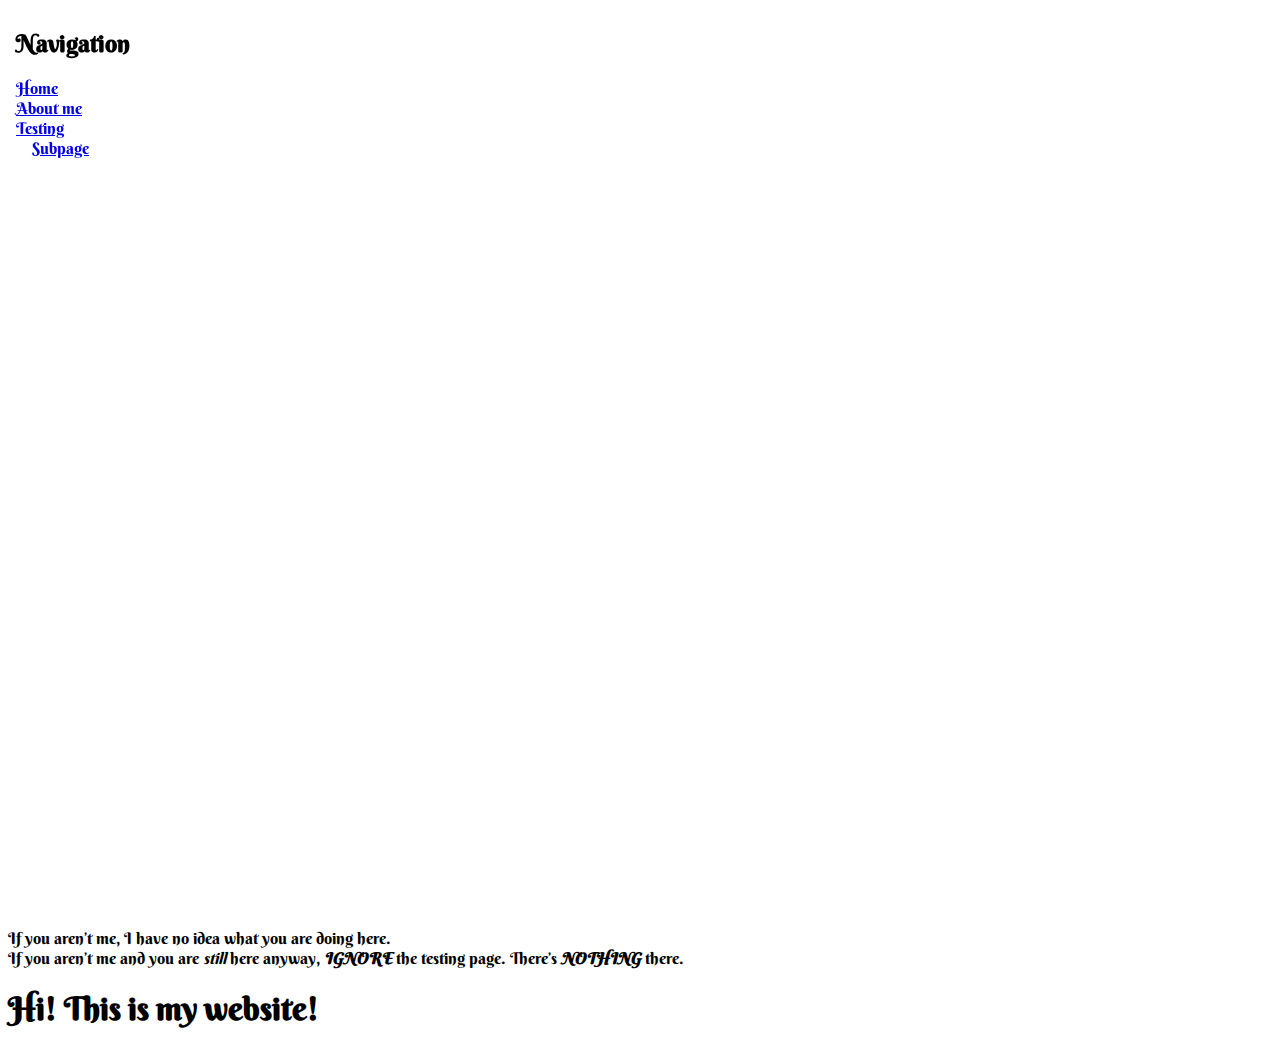
<file: index.html>
<!DOCTYPE html>
<html lang = "en" >
	<head>	
		<meta charset = "utf-8" >
		<title>Home</title>
		<link href = "https://fonts.googleapis.com/css2?family=Berkshire+Swash&display=swap" rel = "stylesheet" >
		<link rel = "stylesheet" type = "text/css" href = "https://lunarythia.github.io/site/style.css" />
	</head>
	<body>
		<div id = "navigation" >
			<iframe src = "https://lunarythia.github.io/site/navigation.html" frameborder = "0" style = "height: 100vh; width: 175px;" >
</iframe>
		</div>
		
		<p style = "font-size: 16px;" >
			If you aren&rsquo;t me, I have no idea what you are doing here.<br>
			If you aren&rsquo;t me and you are <em>still</em> here anyway, <em><strong>IGNORE</em></strong> the testing page. There&rsquo;s <em><strong>NOTHING</strong></em> there.
		</p>
		<h1>Hi! This is my website!</h1>
	</body>
</html>
</file>
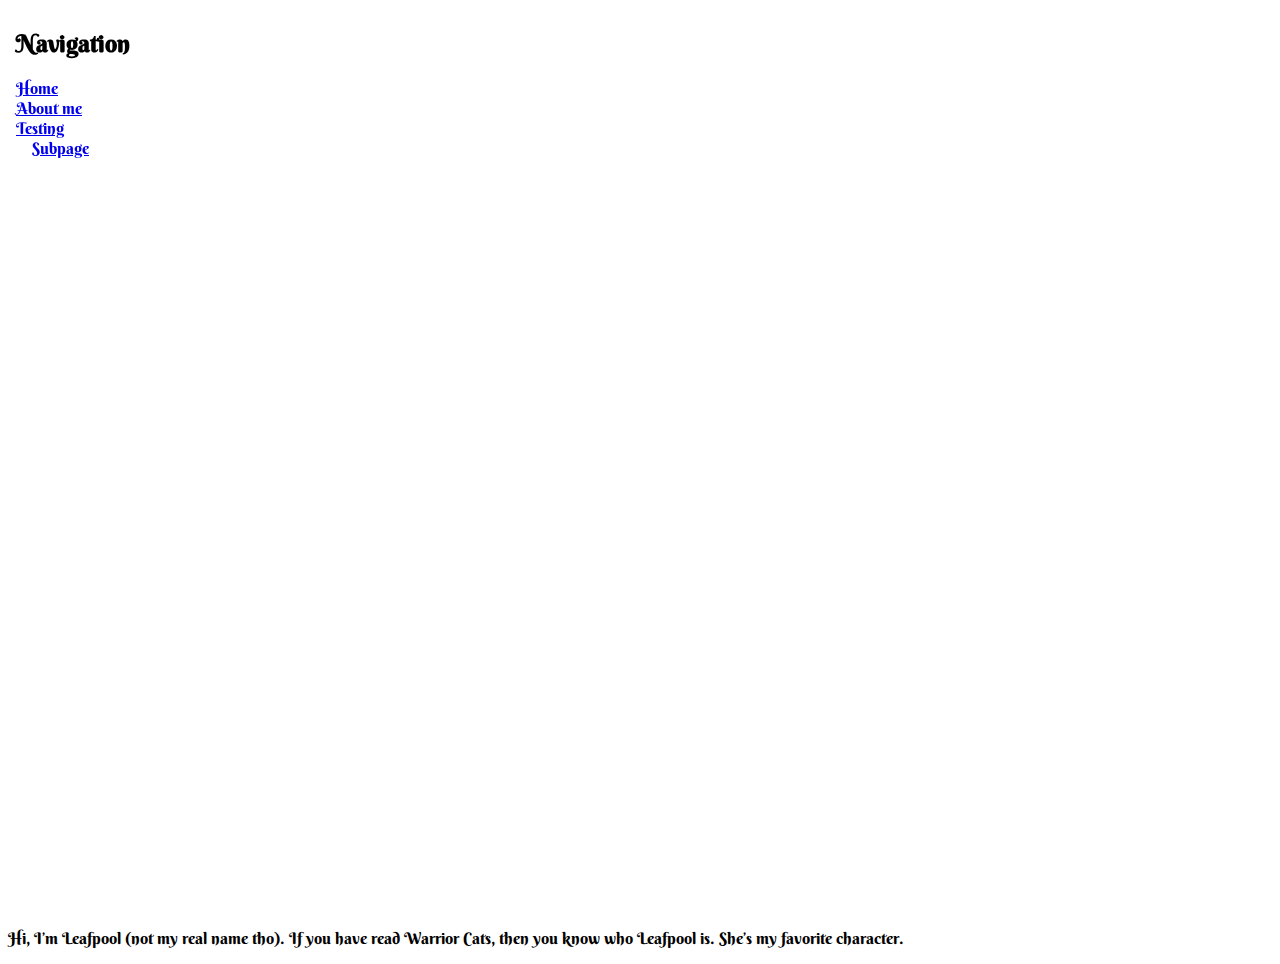
<file: about.html>
<!DOCTYPE html>
<html lang = "en" >
	<head>	
		<meta charset = "utf-8" >
		<title>About me</title>
		<link href = "https://fonts.googleapis.com/css2?family=Berkshire+Swash&display=swap" rel = "stylesheet" >
		<link rel = "stylesheet" type = "text/css" href = "https://lunarythia.github.io/site/style.css" />
	</head>
	<body>
		<div id = "navigation" >
			<iframe src = "https://lunarythia.github.io/site/navigation.html" frameborder = "0" style = "height: 100vh; width: 175px;" >
</iframe>
		</div>
		
		<p>Hi, I&rsquo;m Leafpool (not my real name tho). If you have read Warrior Cats, then you know who Leafpool is. She&rsquo;s my favorite character.</p>
	</body>
</html>
</file>
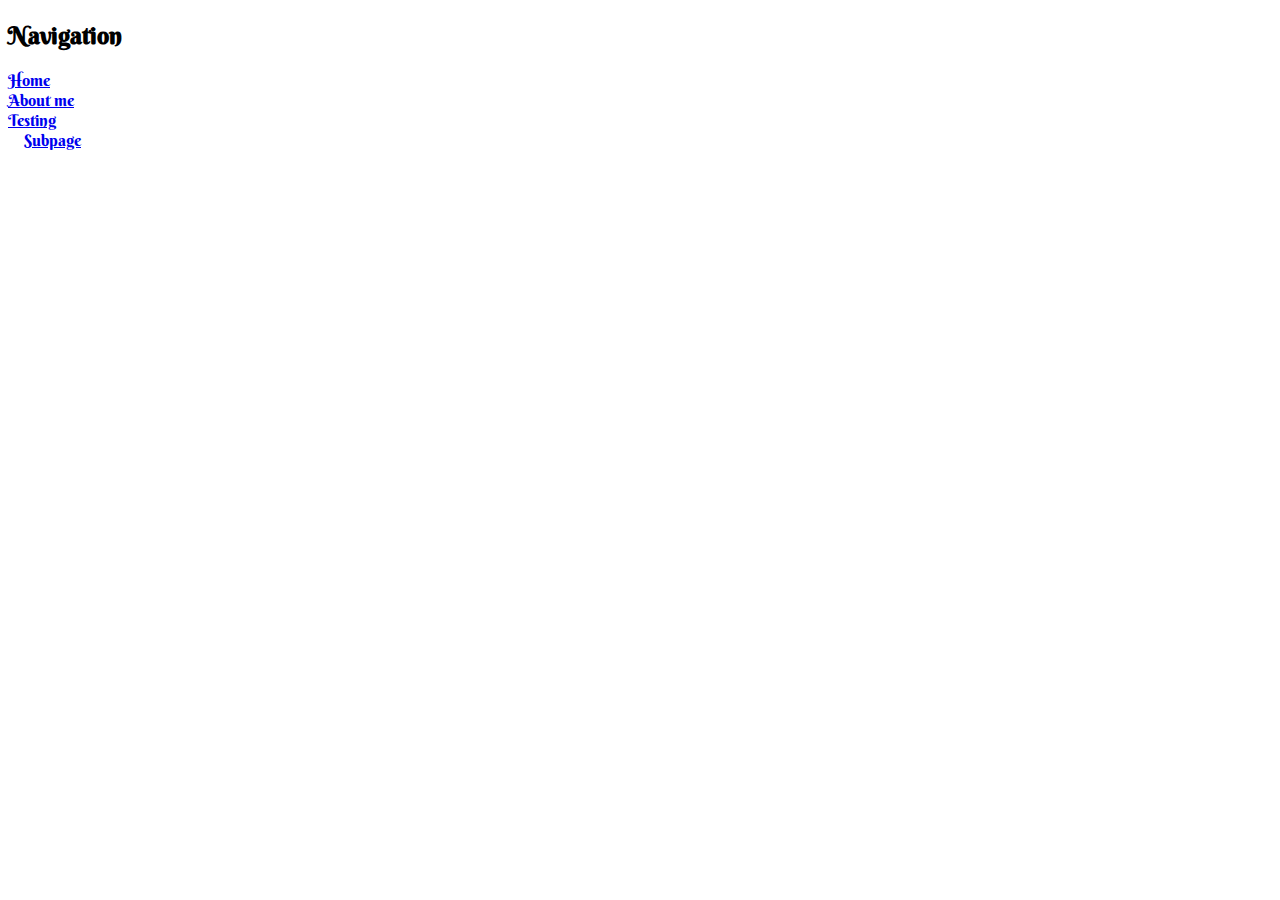
<file: navigation.html>
<!DOCTYPE html>
<html lang = "en" >
	<head>
		<meta charset = "utf-8" >
		<title>Navigation</title>
		<link href = "https://fonts.googleapis.com/css2?family=Berkshire+Swash&display=swap" rel = "stylesheet" >
		<link rel = "stylesheet" type = "text/css" href = "https://lunarythia.github.io/site/style.css" />
	</head>
	<body>
		<div id = "navigation" >
			<h2>Navigation</h2>
			<p>
				<a class = "nav_item" target = "_parent" href = "https://lunarythia.github.io/site" >Home</a><br>
				<a class = "nav_item" target = "_parent" href = "https://lunarythia.github.io/site/about" >About me</a><br>
				<a class = "nav_item" target = "_parent" href = "https://lunarythia.github.io/site/testing" >Testing</a><br>
				&emsp;<a class = "nav_item" target = "_parent" href = "https://lunarythia.github.io/site/testing/subpage" >Subpage</a><br>
				<a class = "nav_item" target = "_parent" href = "https://lunarythia.github.io/site/template" ></a>
			</p>
		</div>
	</body>
</html>
</file>
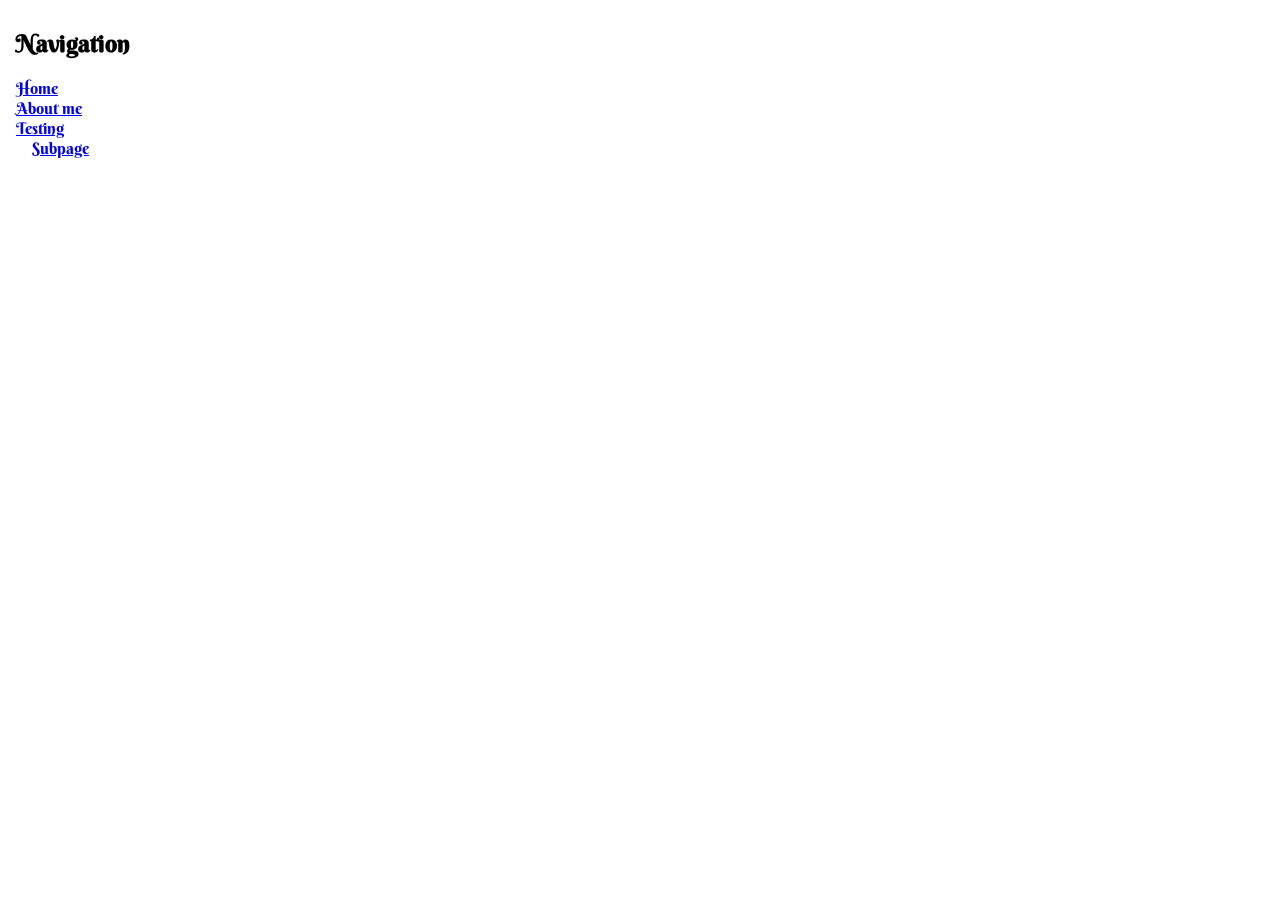
<file: template.html>
<!DOCTYPE html>
<html lang = "en" >
	<head>	
		<meta charset = "utf-8" >
		<title>Template</title>
		<link href = "https://fonts.googleapis.com/css2?family=Berkshire+Swash&display=swap" rel = "stylesheet" >
		<link rel = "stylesheet" type = "text/css" href = "https://lunarythia.github.io/site/style.css" />
	</head>
	<body>
		<div id = "navigation" >
			<iframe src = "https://lunarythia.github.io/site/navigation.html" frameborder = "0" style = "height: 100vh; width: 175px;" >
</iframe>
		</div>
		
		<!-- content here -->
	</body>
</html>
</file>
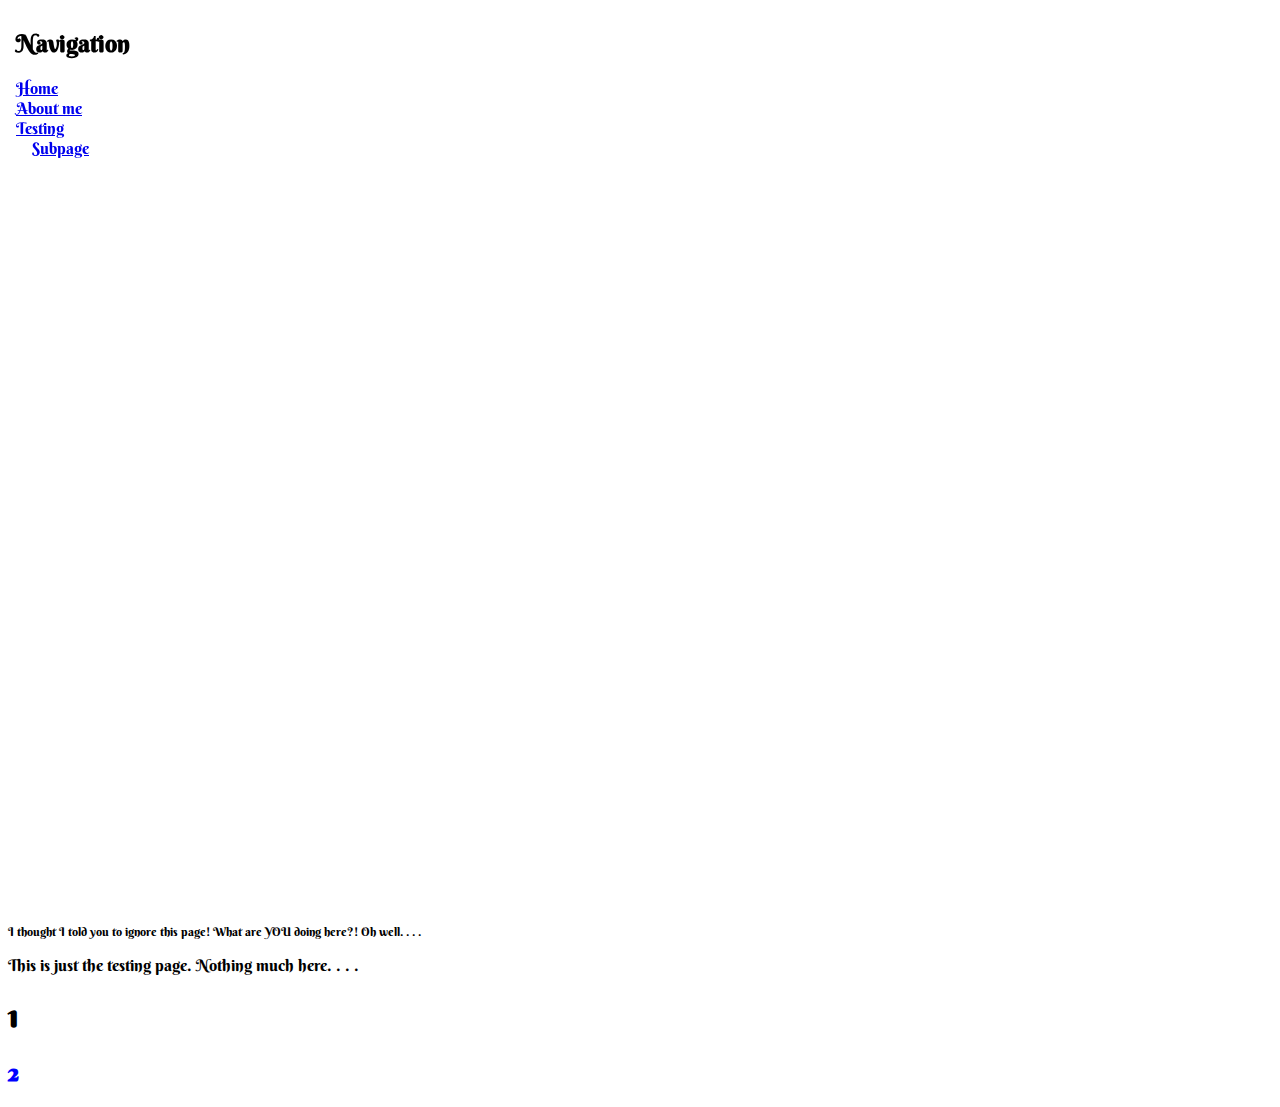
<file: testing.html>
<!DOCTYPE html>
<html lang = "en" >
	<head>	
		<meta charset = "utf-8" >
		<title>Testing</title>
		<link href = "https://fonts.googleapis.com/css2?family=Berkshire+Swash&display=swap" rel = "stylesheet" >
		<link rel = "stylesheet" type = "text/css" href = "https://lunarythia.github.io/site/style.css" />
	</head>
	<body>
		<div id = "navigation" >
			<iframe width = "175" src = "https://lunarythia.github.io/site/navigation.html" frameborder = "0" style = "height: 100vh; width: 175px;" >
</iframe>
		</div>
		
		<p style = "font-size: 12px;" >
			I thought I told you to ignore this page! What are YOU doing here?! Oh well. . . .
		</p>
		<p>This is just the testing page. Nothing much here. . . .</p>
		<h1>1</h1>
		<h2 style = "color: blue;" >2</h2>
	</body>
</html>
</file>
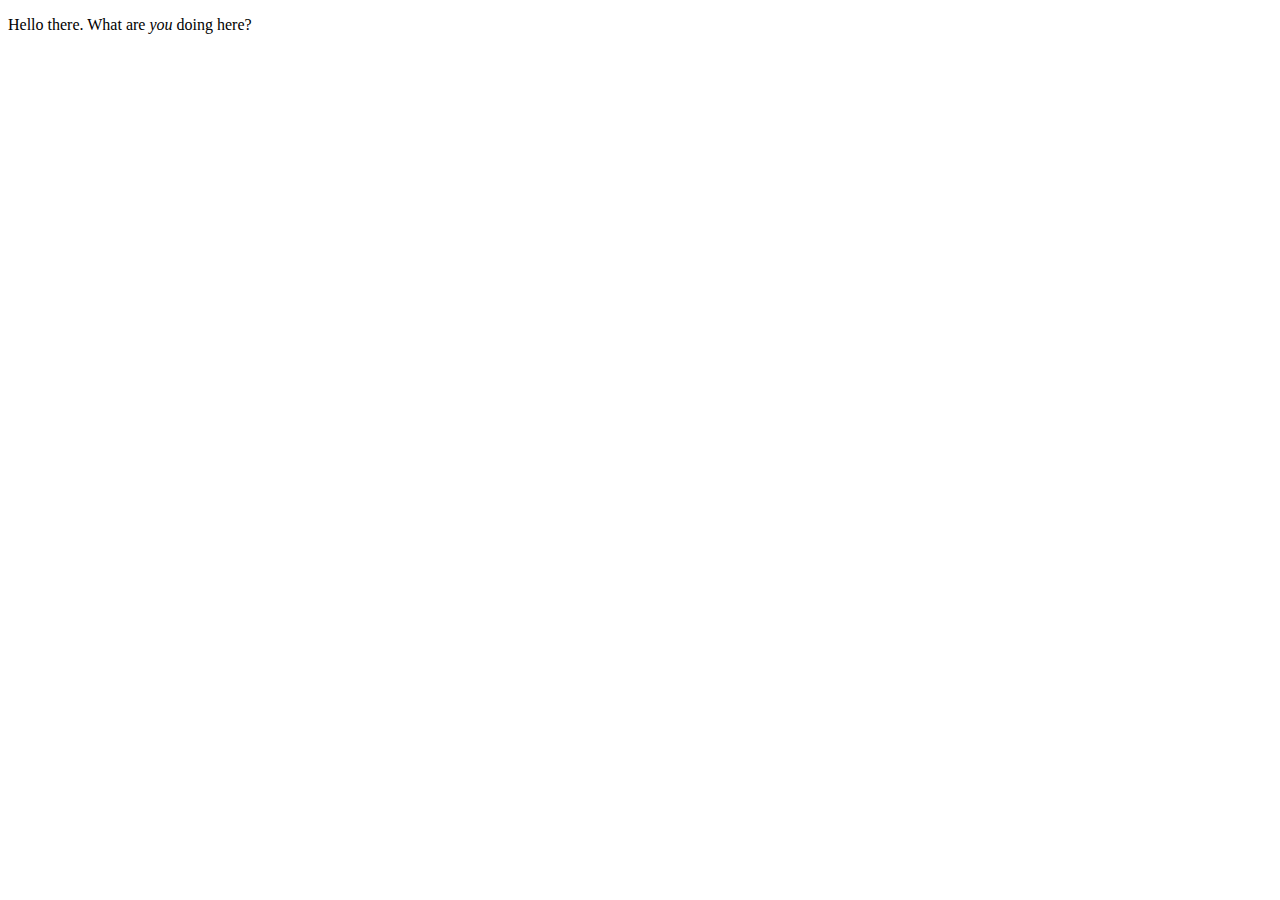
<file: jf829a0djcn28w9siaoej29x8coahfu2nf290zjjakdllwjfiqpfhs/htisuc29s8cuqoajd721sj.html>
<!DOCTYPE html>
<html lang = "en" >
	<head>	
		<meta charset = "utf-8" >
		<title>Hi</title>
		<link href = "https://fonts.googleapis.com/css2?family=Berkshire+Swash&display=swap" rel = "stylesheet" >
		<link rel = "stylesheet" type = "text/css" href = "https://leafpool243.github.io/website/style.css" />
	</head>
	<body>
		<p>Hello there. What are <em>you</em> doing here?</p>
	</body>
</html>
</file>
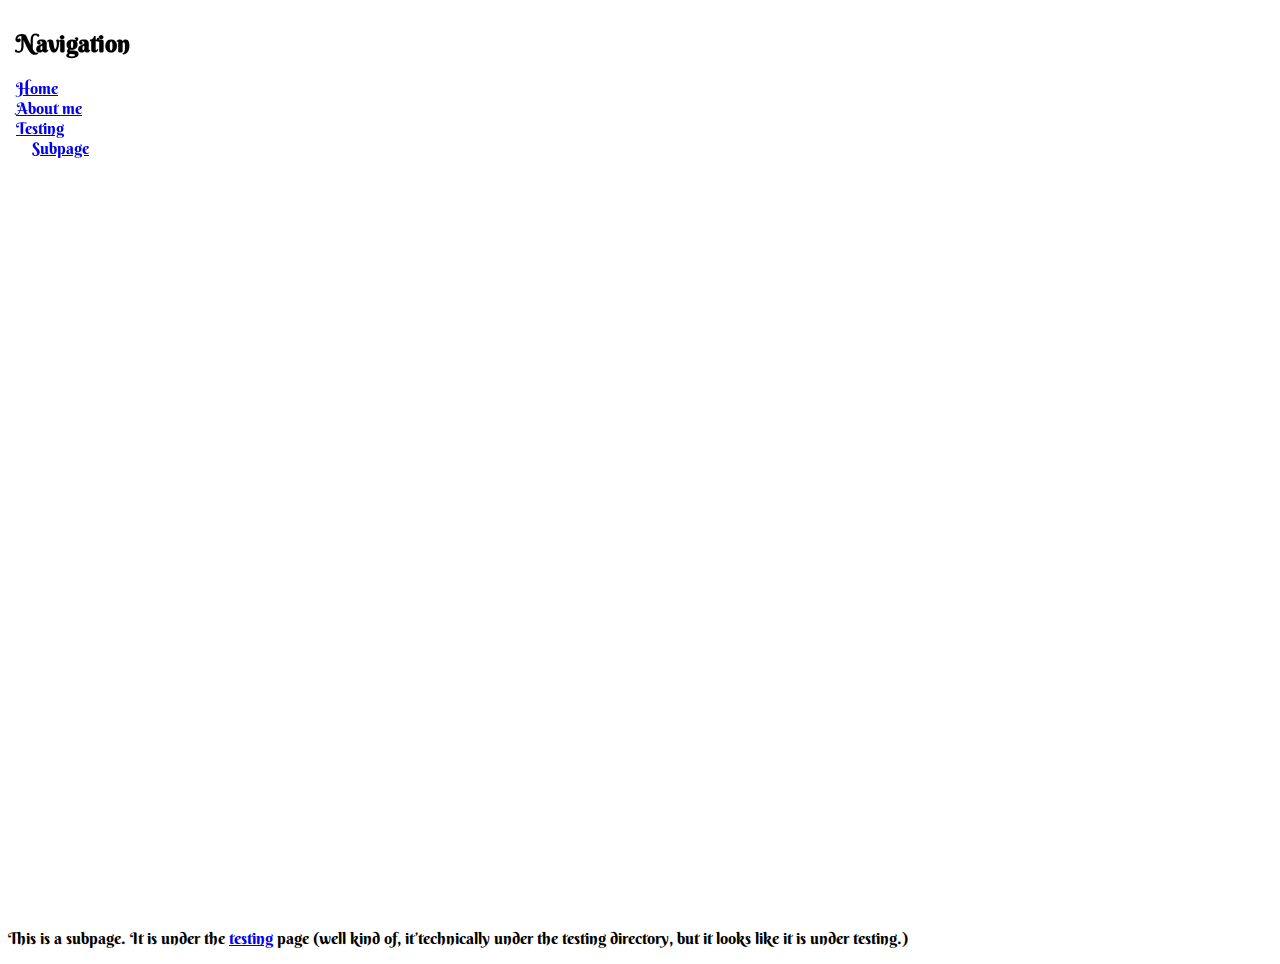
<file: testing/subpage.html>
<!DOCTYPE html>
<html lang = "en" >
	<head>	
		<meta charset = "utf-8" >
		<title>Subpage</title>
		<link href = "https://fonts.googleapis.com/css2?family=Berkshire+Swash&display=swap" rel = "stylesheet" >
		<link rel = "stylesheet" type = "text/css" href = "https://lunarythia.github.io/site/style.css" />
	</head>
	<body>
		<div id = "navigation" >
			<iframe src = "https://lunarythia.github.io/site/navigation.html" frameborder = "0" style = "height: 100vh; width: 175px;" >
</iframe>
		</div>
		
		<p>This is a subpage. It is under the <a href = "https://lunarythia.github.io/site/testing" >testing</a> page (well kind of, it&rsquo;technically under the testing directory, but it looks like it is under testing.)</p>
	</body>
</html>
</file>
